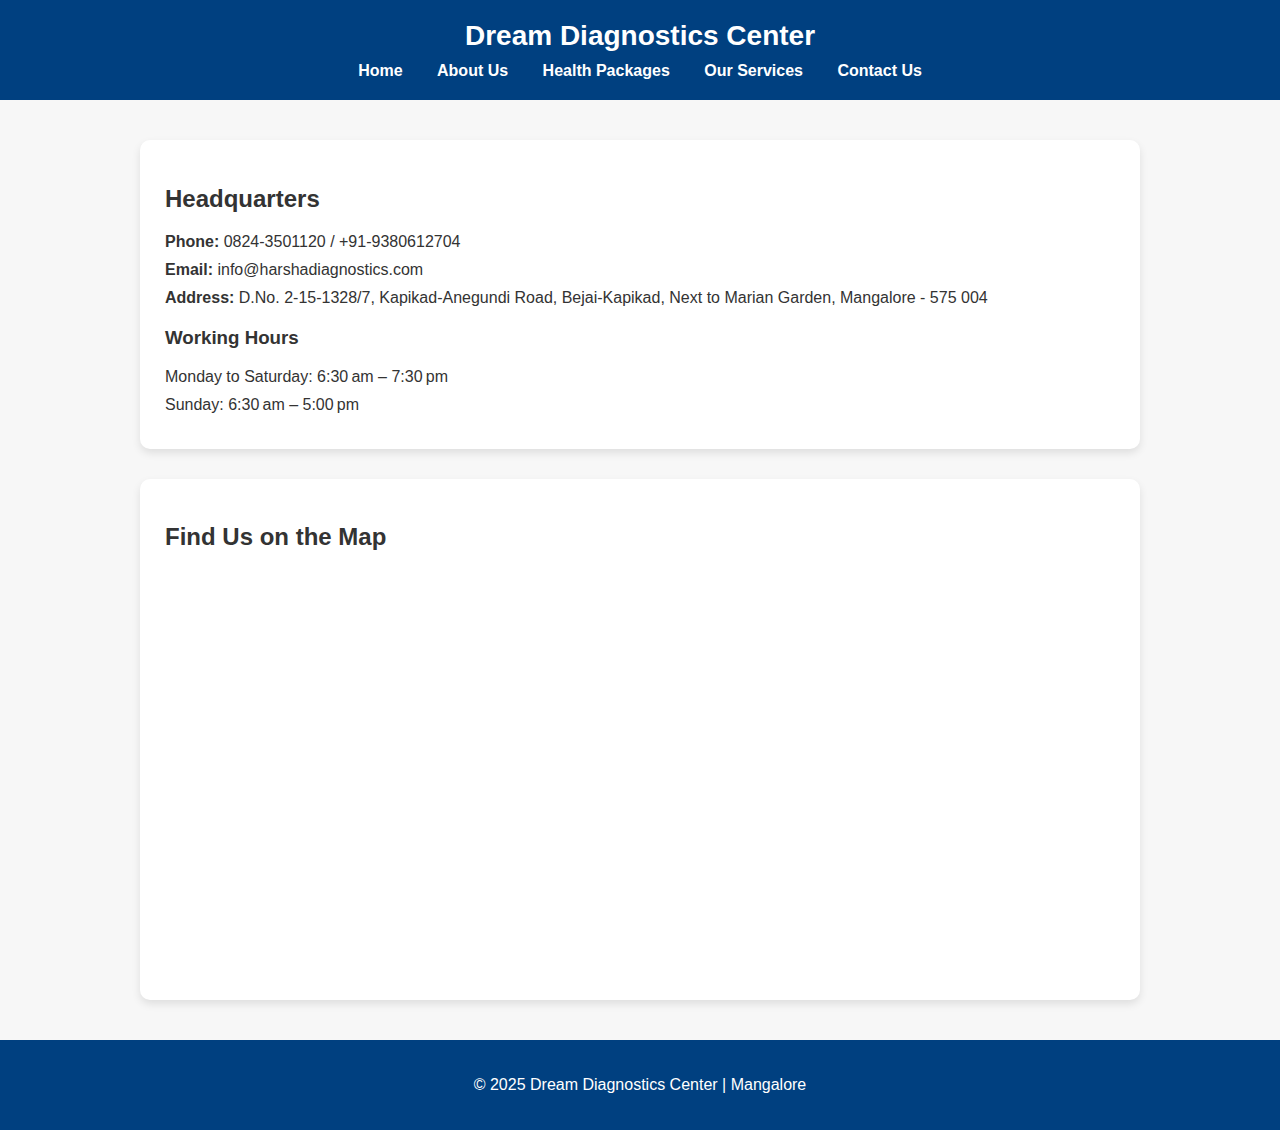
<file: contact.html>
<!DOCTYPE html>
<html lang="en">
<head>
  <meta charset="UTF-8" />
  <meta name="viewport" content="width=device-width, initial-scale=1.0"/>
  <title>Contact Us - Dream Diagnostics</title>
  <link rel="stylesheet" href="styles.css" />
  <style>
    nav {
  margin-top: 10px;
}

nav a {
  color: white;
  margin: 0 15px;
  text-decoration: none;
  font-weight: bold;
  font-size: 16px;
}

nav a:hover {
  text-decoration: underline;
}

    body {
      font-family: Arial, sans-serif;
      background: #f7f7f7;
      margin: 0;
    }

    header {
      background-color: #004080;
      color: white;
      padding: 20px;
      text-align: center;
    }
    header h1 {
  color: white;
  font-size: 28px;
  margin: 0;
}


    .container {
      max-width: 1000px;
      margin: 40px auto;
      padding: 0 20px;
    }

    h1 {
      text-align: center;
      color: #004080;
      margin-bottom: 30px;
    }

    .contact-info {
      background: #fff;
      padding: 25px;
      border-radius: 10px;
      box-shadow: 0 4px 8px rgba(0,0,0,0.1);
      margin-bottom: 30px;
    }
    iframe {
  width: 100%;
  height: 400px;
  border: none;
  border-radius: 10px;
}
    
    .contact-info p {
      margin: 10px 0;
      color: #333;
      font-size: 16px;
    }

    .hours {
      margin-top: 20px;
    }

    iframe {
      width: 100%;
      height: 400px;
      border: none;
      border-radius: 10px;
    }

    footer {
      background-color: #004080;
      color: white;
      text-align: center;
      padding: 20px;
    }
  </style>
</head>
<body>

<header>
  <h1>Dream Diagnostics Center</h1>
  <nav>
    <a href="index.html">Home</a>
    <a href="about.html">About Us</a>
    <a href="packages.html">Health Packages</a>
    <a href="services.html">Our Services</a>
    <a href="contact.html">Contact Us</a>
  </nav>
</header>

<div class="container">

  <div class="contact-info">
    <h2>Headquarters</h2>
    <p><strong>Phone:</strong> 0824-3501120 / +91-9380612704</p>
    <p><strong>Email:</strong> info@harshadiagnostics.com</p>
    <p><strong>Address:</strong> D.No. 2-15-1328/7, Kapikad-Anegundi Road, Bejai-Kapikad, Next to Marian Garden, Mangalore - 575 004</p>
    
    <div class="hours">
      <h3>Working Hours</h3>
      <p>Monday to Saturday: 6:30 am – 7:30 pm</p>
      <p>Sunday: 6:30 am – 5:00 pm</p>
    </div>
  </div>

  <div class="contact-info">
  <h2>Find Us on the Map</h2>
  <iframe
    src="https://www.google.com/maps/embed?pb=!1m18!1m12!1m3!1d3884.490751305902!2d74.99200127512665!3d13.194476787141713!2m3!1f0!2f0!3f0!3m2!1i1024!2i768!4f13.1!3m3!1m2!1s0x3bbb57c775ee14f3%3A0xfe08acd012da8f0b!2sDream%20Diagnostic%20Centre!5e0!3m2!1sen!2sin!4v1751618827060!5m2!1sen!2sin"
    style="width: 100%; height: 400px; border: 0; border-radius: 10px;"
    allowfullscreen=""
    loading="lazy"
    referrerpolicy="no-referrer-when-downgrade">
  </iframe>
</div>



</div>

<footer>
  <p>&copy; 2025 Dream Diagnostics Center | Mangalore</p>
</footer>

</body>
</html>
</file>
<file: styles.css>
body {
  font-family: sans-serif;
  margin: 0;
  padding: 0;
  background: #f4f8ff;
  color: #333;
}

header {
  background-color: #0066cc;
  color: white;
  padding: 1em;
  text-align: center;
}

nav a {
  margin: 0 15px;
  color: white;
  text-decoration: none;
}

section {
  padding: 2em;
  text-align: center;
}

.btn {
  background-color: #007bff;
  color: white;
  padding: 10px 20px;
  text-decoration: none;
  display: inline-block;
  margin-top: 10px;
}

form {
  display: flex;
  flex-direction: column;
  gap: 10px;
  max-width: 400px;
  margin: 0 auto;
}

input, textarea {
  padding: 10px;
  border: 1px solid #ccc;
  border-radius: 4px;
}

button {
  background-color: #28a745;
  color: white;
  border: none;
  padding: 12px;
  cursor: pointer;
}
</file>
